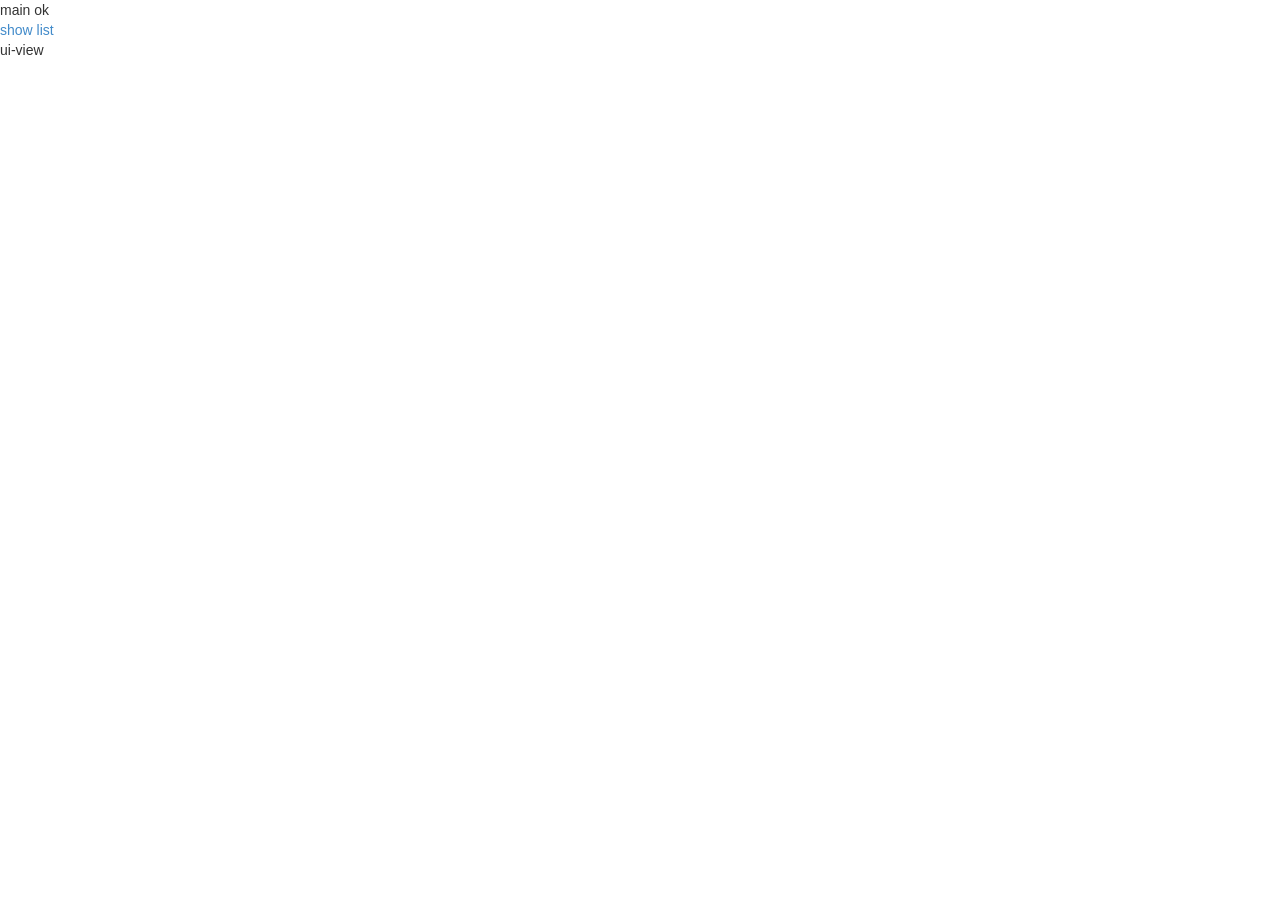
<file: _release/index.html>
<!DOCTYPE html>
<html lang="en" ng-app="app">
  <head>
    <meta charset="utf-8">
    <meta http-equiv="X-UA-Compatible" content="IE=edge,chrome=1">
    <meta name="viewport" content="width=device-width, initial-scale=1.0, maximum-scale=1.0, user-scalable=no">
    <meta name="description" content="">
    <meta name="author" content="">
    <title>angular test</title>
    <link rel="stylesheet" href="css/app.css">
    <script src="js/vendor.js"></script>
    <script src="js/app.js"></script>
  </head>
  <body>
    <div ui-view></div>
  </body>
</html>
</file>
